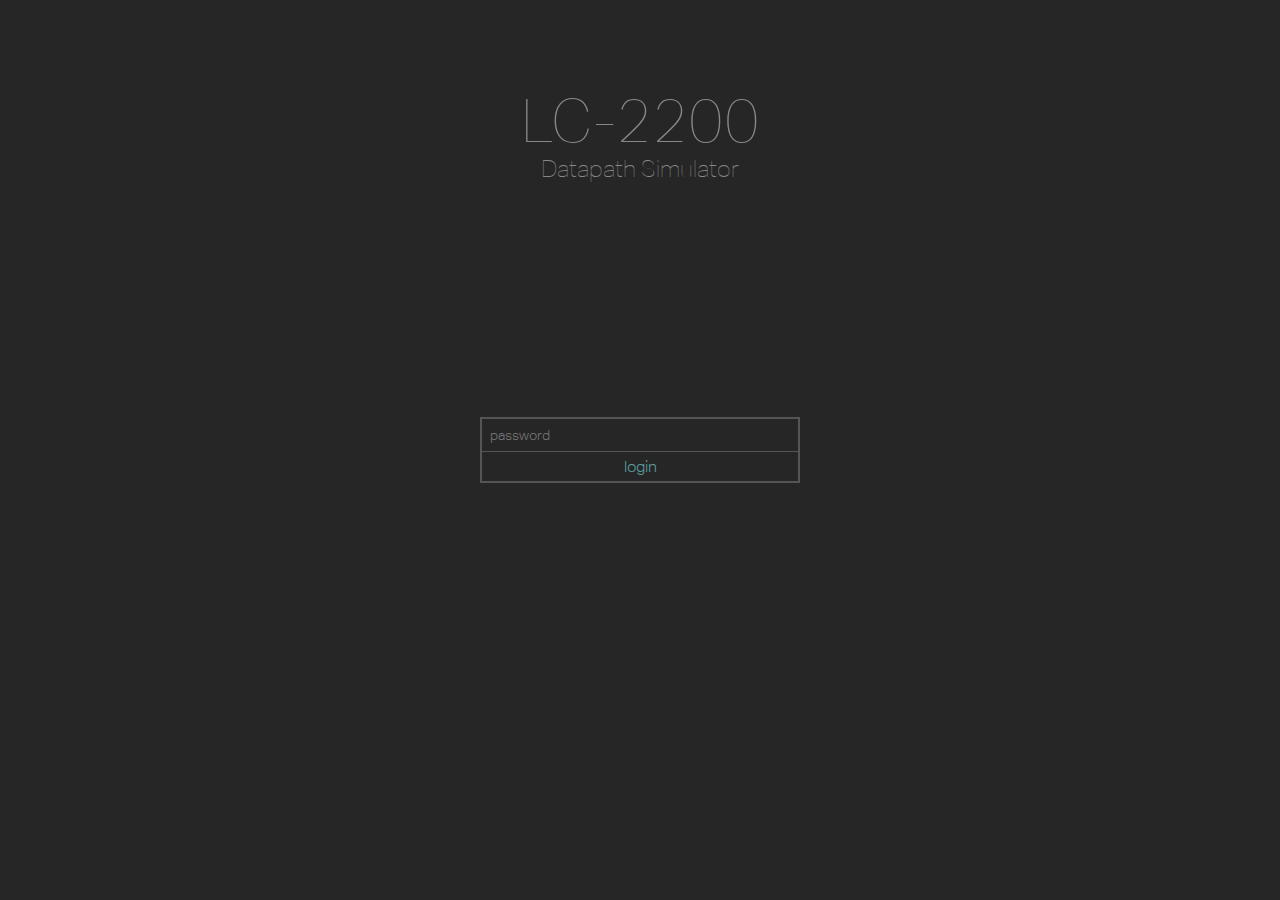
<file: index.html>
<!DOCTYPE html>
<html>
<head lang="en">
    <meta charset="UTF-8">
    <title>LC-2200 Simulator</title>
    <link rel="stylesheet" type="text/css" href="lib/AktivGrotesk.css">
    <link rel="stylesheet" type="text/css" href="resources/global.css">
    <link rel="stylesheet" type="text/css" href="lib/codemirror/codemirror.css">
    <link rel="stylesheet" type="text/css" href="lib/codemirror/lesser-dark.css">
    <script src="lib/virtual-list/vlist.js" type="text/javascript"></script>
    <script src="resources/global.js" type="application/javascript"></script>
    <meta media="screen and (max-width: 640px)" name="viewport" content="initial-scale=1, maximum-scale=1, user-scalable=no">
    <meta name="Description" content="LC-2200 simulator for computer science students at Georgia Tech.">
</head>
<body>
    <div id="content">
        <div id="welcome">
            LC-2200
            <div id="welcome_subtext">Datapath Simulator</div>
        </div>
        <div id="login_box">
            <input placeholder="password" type="password" id="password_field"/>
            <div class="button" id="button_login">login</div>
        </div>
    </div>
    <div id="alert_container" class="transparent display_none">
        <div id="alert_window">
            <div id="alert_title"></div>
            <div id="alert_message"></div>
            <div id="alert_buttons">
                <span id="alert_cancel" class="alert_button">cancel</span>
                <span id="alert_button" class="alert_button">ok</span>
            </div>
        </div>
    </div>
    <script src="lib/virtual-list/vlist.js"></script>
    <script src="lib/codemirror/codemirror.js"></script>
    <script src="resources/login.js"></script>
</body>
</html>
</file>
<file: lib/AktivGrotesk.css>
@font-face {
    font-family: "AktivGroteskStd";
    src: url([data-uri]);
    font-style: normal;
    font-weight: 300;
}

@font-face {
    font-family: "AktivGroteskLight";
    src: url([data-uri]);
    font-style: normal;
    font-weight: 200;
}
</file>
<file: resources/global.css>
body, html {
    width: 100%;
    height: 100%;
    margin: 0;
    font-family: AktivGroteskStd, sans-serif;
    overflow: hidden;
    background: #262626;
    color: #fff;
}

input:focus,
select:focus,
textarea:focus,
button:focus {
    outline: none;
}

input {
    background: #262626;
    border: none;
    padding: 8px;
    color: #fff;
    margin: 0;
}

a {
    text-decoration: none;
}

.button {
    padding: 5px;
    background: #262626;
    cursor: pointer;
    color: cadetblue;
    text-align: center;
}

.transparent {
    opacity: 0;
}

.hidden {
    display: None;
}

.options_button {
    width: 100%;
    margin-bottom: 5px;
    box-sizing: border-box;
}

#content {
    transition: 0.5s;
}

#welcome {
    font-family: AktivGroteskLight, sans-serif;
    font-weight: 100;
    font-size: 60px;
    position: absolute;
    width: 100%;
    text-align: center;
    top: 15%;
    color: #888;
    transform:  translateX(-100%) translateY(-50%);
    transition: 2s;
}

#welcome_subtext {
    font-size: 24px;
}

#login_box {
    background: #555;
    padding: 2px;
    position: absolute;
    left: 50%;
    top: 50%;
    transform:  translateX(-350%) translateY(-50%);
    transition: 2s;
}

#button_login {
    border-top: 1px solid #555;
}

#button_password {
    border-left: 1px solid #555;
}

#password_field {
    font-family: AktivGroteskStd, sans-serif;
    width: 300px;
    font-size: 14px;
}

#alert_screen {
    transition: 0.5s;
    position: absolute;
    width: 100%;
    height: 100%;
    background: rgba(50, 50, 50, 0.5);
    z-index: 100;
    top: 0;
    left: 0;
    transform: translateZ(100px);
}

#alert_window {
    left: 50%;
    top: 50%;
    min-width: 320px;
    position: absolute;
    transform: translateX(-50%) translateY(-50%);
    background: #555;
    padding: 2px;
}

#alert_title {
    padding: 5px;
    color: #bbb;
}

#alert_cancel {
    color: #777;
    cursor: pointer;
}

#alert_content {
    padding: 5px;
    margin-bottom: 10px;
}

#options_window {
    position: absolute;
    padding: 20px;
    background: #555;
    width: 500px;
    margin-left: auto;
    margin-right: auto;
    top: 50%;
    left: 50%;
    transform: translateX(-50%) translateY(-50%);
}

#logout {
    padding: 10px;
    color: cadetblue;
    cursor: pointer;
}

#instructions {
    width: 100%;
}

#student_content_table {
    width: 100%;
    height: 100%;
    margin-left: auto;
    margin-right: auto;
    box-sizing: border-box;
    border-spacing: 0;
    border-collapse: collapse;
}

.CodeMirror.cm-s-base16-dark {
    height: 100% !important;
}

.highlight {
    height: 15px;
    background: rgba(100, 100, 100, 0.5);
    position: absolute;
    z-index: 1000;
}

#highlight_1 {
    width: 198px;
    left: 1px;
    top: 5px;
}

#highlight_2 {
    width: 241px;
    right: 1px;
    top: 377px;
}

.memory_item_input {
    font-family: monospace;
}

#alert_container {
    height: 100%;
    width: 100%;
    background: rgba(30, 30, 30, 0.7);
    top: 0;
    left: 0;
    position: fixed;
    display: flex;
    justify-content: center;
    align-items: center;
    -webkit-transition: opacity 0.5s;
    -moz-transition: opacity 0.5s;
    -ms-transition: opacity 0.5s;
    -o-transition: opacity 0.5s;
    transition: opacity 0.5s;
    z-index: 1000;
}

#alert_window {
    padding: 20px;
    width: 100%;
    max-width: 500px;
    background: #E6E3E1;
}

#alert_title {
    color: #2B415D;
    font-weight: 800;
}

#alert_message {
    margin-top: 10px;
    margin-bottom: 15px;
    color: #666;
    overflow-x: scroll;
}

#alert_buttons {
    text-align: right;
}

.alert_button {
    cursor: pointer;
    color: #000;
    padding-left: 10px;
    -webkit-transition: color 0.5s;
    -moz-transition: color 0.5s;
    -ms-transition: color 0.5s;
    -o-transition: color 0.5s;
    transition: color 0.5s;
}

.alert_button:hover {
    color: #E37954;
}

.transparent {
    opacity: 0 !important;
}

.display_none {
    display: None !important;
}

.blurred {
    filter: blur(5px);
    -webkit-filter: blur(5px);
}

.noselect {
    -webkit-touch-callout: none;
    -webkit-user-select: none;
    -moz-user-select: none;
    -ms-user-select: none;
    user-select: none;
}
</file>
<file: lib/codemirror/codemirror.css>
/* BASICS */

.CodeMirror {
  /* Set height, width, borders, and global font properties here */
  font-family: monospace;
  height: 300px;
  color: black;
}

/* PADDING */

.CodeMirror-lines {
  padding: 4px 0; /* Vertical padding around content */
}
.CodeMirror pre {
  padding: 0 4px; /* Horizontal padding of content */
}

.CodeMirror-scrollbar-filler, .CodeMirror-gutter-filler {
  background-color: white; /* The little square between H and V scrollbars */
}

/* GUTTER */

.CodeMirror-gutters {
  border-right: 1px solid #ddd;
  background-color: #f7f7f7;
  white-space: nowrap;
}
.CodeMirror-linenumbers {}
.CodeMirror-linenumber {
  padding: 0 3px 0 5px;
  min-width: 20px;
  text-align: right;
  color: #999;
  white-space: nowrap;
}

.CodeMirror-guttermarker { color: black; }
.CodeMirror-guttermarker-subtle { color: #999; }

/* CURSOR */

.CodeMirror-cursor {
  border-left: 1px solid black;
  border-right: none;
  width: 0;
}
/* Shown when moving in bi-directional text */
.CodeMirror div.CodeMirror-secondarycursor {
  border-left: 1px solid silver;
}
.cm-fat-cursor .CodeMirror-cursor {
  width: auto;
  border: 0;
  background: #7e7;
}
.cm-fat-cursor div.CodeMirror-cursors {
  z-index: 1;
}

.cm-animate-fat-cursor {
  width: auto;
  border: 0;
  -webkit-animation: blink 1.06s steps(1) infinite;
  -moz-animation: blink 1.06s steps(1) infinite;
  animation: blink 1.06s steps(1) infinite;
  background-color: #7e7;
}
@-moz-keyframes blink {
  0% {}
  50% { background-color: transparent; }
  100% {}
}
@-webkit-keyframes blink {
  0% {}
  50% { background-color: transparent; }
  100% {}
}
@keyframes blink {
  0% {}
  50% { background-color: transparent; }
  100% {}
}

/* Can style cursor different in overwrite (non-insert) mode */
.CodeMirror-overwrite .CodeMirror-cursor {}

.cm-tab { display: inline-block; text-decoration: inherit; }

.CodeMirror-ruler {
  border-left: 1px solid #ccc;
  position: absolute;
}

/* DEFAULT THEME */

.cm-s-default .cm-header {color: blue;}
.cm-s-default .cm-quote {color: #090;}
.cm-negative {color: #d44;}
.cm-positive {color: #292;}
.cm-header, .cm-strong {font-weight: bold;}
.cm-em {font-style: italic;}
.cm-link {text-decoration: underline;}
.cm-strikethrough {text-decoration: line-through;}

.cm-s-default .cm-keyword {color: #708;}
.cm-s-default .cm-atom {color: #219;}
.cm-s-default .cm-number {color: #164;}
.cm-s-default .cm-def {color: #00f;}
.cm-s-default .cm-variable,
.cm-s-default .cm-punctuation,
.cm-s-default .cm-property,
.cm-s-default .cm-operator {}
.cm-s-default .cm-variable-2 {color: #05a;}
.cm-s-default .cm-variable-3 {color: #085;}
.cm-s-default .cm-comment {color: #a50;}
.cm-s-default .cm-string {color: #a11;}
.cm-s-default .cm-string-2 {color: #f50;}
.cm-s-default .cm-meta {color: #555;}
.cm-s-default .cm-qualifier {color: #555;}
.cm-s-default .cm-builtin {color: #30a;}
.cm-s-default .cm-bracket {color: #997;}
.cm-s-default .cm-tag {color: #170;}
.cm-s-default .cm-attribute {color: #00c;}
.cm-s-default .cm-hr {color: #999;}
.cm-s-default .cm-link {color: #00c;}

.cm-s-default .cm-error {color: #f00;}
.cm-invalidchar {color: #f00;}

.CodeMirror-composing { border-bottom: 2px solid; }

/* Default styles for common addons */

div.CodeMirror span.CodeMirror-matchingbracket {color: #0f0;}
div.CodeMirror span.CodeMirror-nonmatchingbracket {color: #f22;}
.CodeMirror-matchingtag { background: rgba(255, 150, 0, .3); }
.CodeMirror-activeline-background {background: #e8f2ff;}

/* STOP */

/* The rest of this file contains styles related to the mechanics of
   the editor. You probably shouldn't touch them. */

.CodeMirror {
  position: relative;
  overflow: hidden;
  background: white;
}

.CodeMirror-scroll {
  overflow: scroll !important; /* Things will break if this is overridden */
  /* 30px is the magic margin used to hide the element's real scrollbars */
  /* See overflow: hidden in .CodeMirror */
  margin-bottom: -30px; margin-right: -30px;
  padding-bottom: 30px;
  height: 100%;
  outline: none; /* Prevent dragging from highlighting the element */
  position: relative;
}
.CodeMirror-sizer {
  position: relative;
  border-right: 30px solid transparent;
}

/* The fake, visible scrollbars. Used to force redraw during scrolling
   before actual scrolling happens, thus preventing shaking and
   flickering artifacts. */
.CodeMirror-vscrollbar, .CodeMirror-hscrollbar, .CodeMirror-scrollbar-filler, .CodeMirror-gutter-filler {
  position: absolute;
  z-index: 6;
  display: none;
}
.CodeMirror-vscrollbar {
  right: 0; top: 0;
  overflow-x: hidden;
  overflow-y: scroll;
}
.CodeMirror-hscrollbar {
  bottom: 0; left: 0;
  overflow-y: hidden;
  overflow-x: scroll;
}
.CodeMirror-scrollbar-filler {
  right: 0; bottom: 0;
}
.CodeMirror-gutter-filler {
  left: 0; bottom: 0;
}

.CodeMirror-gutters {
  position: absolute; left: 0; top: 0;
  z-index: 3;
}
.CodeMirror-gutter {
  white-space: normal;
  height: 100%;
  display: inline-block;
  margin-bottom: -30px;
  /* Hack to make IE7 behave */
  *zoom:1;
  *display:inline;
}
.CodeMirror-gutter-wrapper {
  position: absolute;
  z-index: 4;
  background: none !important;
  border: none !important;
}
.CodeMirror-gutter-background {
  position: absolute;
  top: 0; bottom: 0;
  z-index: 4;
}
.CodeMirror-gutter-elt {
  position: absolute;
  cursor: default;
  z-index: 4;
}
.CodeMirror-gutter-wrapper {
  -webkit-user-select: none;
  -moz-user-select: none;
  user-select: none;
}

.CodeMirror-lines {
  cursor: text;
  min-height: 1px; /* prevents collapsing before first draw */
}
.CodeMirror pre {
  /* Reset some styles that the rest of the page might have set */
  -moz-border-radius: 0; -webkit-border-radius: 0; border-radius: 0;
  border-width: 0;
  background: transparent;
  font-family: inherit;
  font-size: inherit;
  margin: 0;
  white-space: pre;
  word-wrap: normal;
  line-height: inherit;
  color: inherit;
  z-index: 2;
  position: relative;
  overflow: visible;
  -webkit-tap-highlight-color: transparent;
}
.CodeMirror-wrap pre {
  word-wrap: break-word;
  white-space: pre-wrap;
  word-break: normal;
}

.CodeMirror-linebackground {
  position: absolute;
  left: 0; right: 0; top: 0; bottom: 0;
  z-index: 0;
}

.CodeMirror-linewidget {
  position: relative;
  z-index: 2;
  overflow: auto;
}

.CodeMirror-widget {}

.CodeMirror-code {
  outline: none;
}

/* Force content-box sizing for the elements where we expect it */
.CodeMirror-scroll,
.CodeMirror-sizer,
.CodeMirror-gutter,
.CodeMirror-gutters,
.CodeMirror-linenumber {
  -moz-box-sizing: content-box;
  box-sizing: content-box;
}

.CodeMirror-measure {
  position: absolute;
  width: 100%;
  height: 0;
  overflow: hidden;
  visibility: hidden;
}

.CodeMirror-cursor { position: absolute; }
.CodeMirror-measure pre { position: static; }

div.CodeMirror-cursors {
  visibility: hidden;
  position: relative;
  z-index: 3;
}
div.CodeMirror-dragcursors {
  visibility: visible;
}

.CodeMirror-focused div.CodeMirror-cursors {
  visibility: visible;
}

.CodeMirror-selected { background: #d9d9d9; }
.CodeMirror-focused .CodeMirror-selected { background: #d7d4f0; }
.CodeMirror-crosshair { cursor: crosshair; }
.CodeMirror-line::selection, .CodeMirror-line > span::selection, .CodeMirror-line > span > span::selection { background: #d7d4f0; }
.CodeMirror-line::-moz-selection, .CodeMirror-line > span::-moz-selection, .CodeMirror-line > span > span::-moz-selection { background: #d7d4f0; }

.cm-searching {
  background: #ffa;
  background: rgba(255, 255, 0, .4);
}

/* IE7 hack to prevent it from returning funny offsetTops on the spans */
.CodeMirror span { *vertical-align: text-bottom; }

/* Used to force a border model for a node */
.cm-force-border { padding-right: .1px; }

@media print {
  /* Hide the cursor when printing */
  .CodeMirror div.CodeMirror-cursors {
    visibility: hidden;
  }
}

/* See issue #2901 */
.cm-tab-wrap-hack:after { content: ''; }

/* Help users use markselection to safely style text background */
span.CodeMirror-selectedtext { background: none; }
</file>
<file: lib/codemirror/lesser-dark.css>
/*
http://lesscss.org/ dark theme
Ported to CodeMirror by Peter Kroon
*/
.cm-s-lesser-dark {
  line-height: 1.3em;
}
.cm-s-lesser-dark.CodeMirror { background: #262626; color: #EBEFE7; text-shadow: 0 -1px 1px #262626; }
.cm-s-lesser-dark div.CodeMirror-selected { background: #45443B; } /* 33322B*/
.cm-s-lesser-dark .CodeMirror-line::selection, .cm-s-lesser-dark .CodeMirror-line > span::selection, .cm-s-lesser-dark .CodeMirror-line > span > span::selection { background: rgba(69, 68, 59, .99); }
.cm-s-lesser-dark .CodeMirror-line::-moz-selection, .cm-s-lesser-dark .CodeMirror-line > span::-moz-selection, .cm-s-lesser-dark .CodeMirror-line > span > span::-moz-selection { background: rgba(69, 68, 59, .99); }
.cm-s-lesser-dark .CodeMirror-cursor { border-left: 1px solid white; }
.cm-s-lesser-dark pre { padding: 0 8px; }/*editable code holder*/

.cm-s-lesser-dark.CodeMirror span.CodeMirror-matchingbracket { color: #7EFC7E; }/*65FC65*/

.cm-s-lesser-dark .CodeMirror-gutters { background: #262626; border-right:1px solid #555; }
.cm-s-lesser-dark .CodeMirror-guttermarker { color: #599eff; }
.cm-s-lesser-dark .CodeMirror-guttermarker-subtle { color: #777; }
.cm-s-lesser-dark .CodeMirror-linenumber { color: #777; }

.cm-s-lesser-dark span.cm-header { color: #a0a; }
.cm-s-lesser-dark span.cm-quote { color: #090; }
.cm-s-lesser-dark span.cm-keyword { color: #599eff; }
.cm-s-lesser-dark span.cm-atom { color: #C2B470; }
.cm-s-lesser-dark span.cm-number { color: #B35E4D; }
.cm-s-lesser-dark span.cm-def { color: white; }
.cm-s-lesser-dark span.cm-variable { color:#D9BF8C; }
.cm-s-lesser-dark span.cm-variable-2 { color: #669199; }
.cm-s-lesser-dark span.cm-variable-3 { color: white; }
.cm-s-lesser-dark span.cm-property { color: #92A75C; }
.cm-s-lesser-dark span.cm-operator { color: #92A75C; }
.cm-s-lesser-dark span.cm-comment { color: #666; }
.cm-s-lesser-dark span.cm-string { color: #BCD279; }
.cm-s-lesser-dark span.cm-string-2 { color: #f50; }
.cm-s-lesser-dark span.cm-meta { color: #738C73; }
.cm-s-lesser-dark span.cm-qualifier { color: #555; }
.cm-s-lesser-dark span.cm-builtin { color: #ff9e59; }
.cm-s-lesser-dark span.cm-bracket { color: #EBEFE7; }
.cm-s-lesser-dark span.cm-tag { color: #669199; }
.cm-s-lesser-dark span.cm-attribute { color: #00c; }
.cm-s-lesser-dark span.cm-hr { color: #999; }
.cm-s-lesser-dark span.cm-link { color: #00c; }
.cm-s-lesser-dark span.cm-error { color: #9d1e15; }

.cm-s-lesser-dark .CodeMirror-activeline-background { background: #3C3A3A; }
.cm-s-lesser-dark .CodeMirror-matchingbracket { outline:1px solid grey; color:white !important; }
</file>
